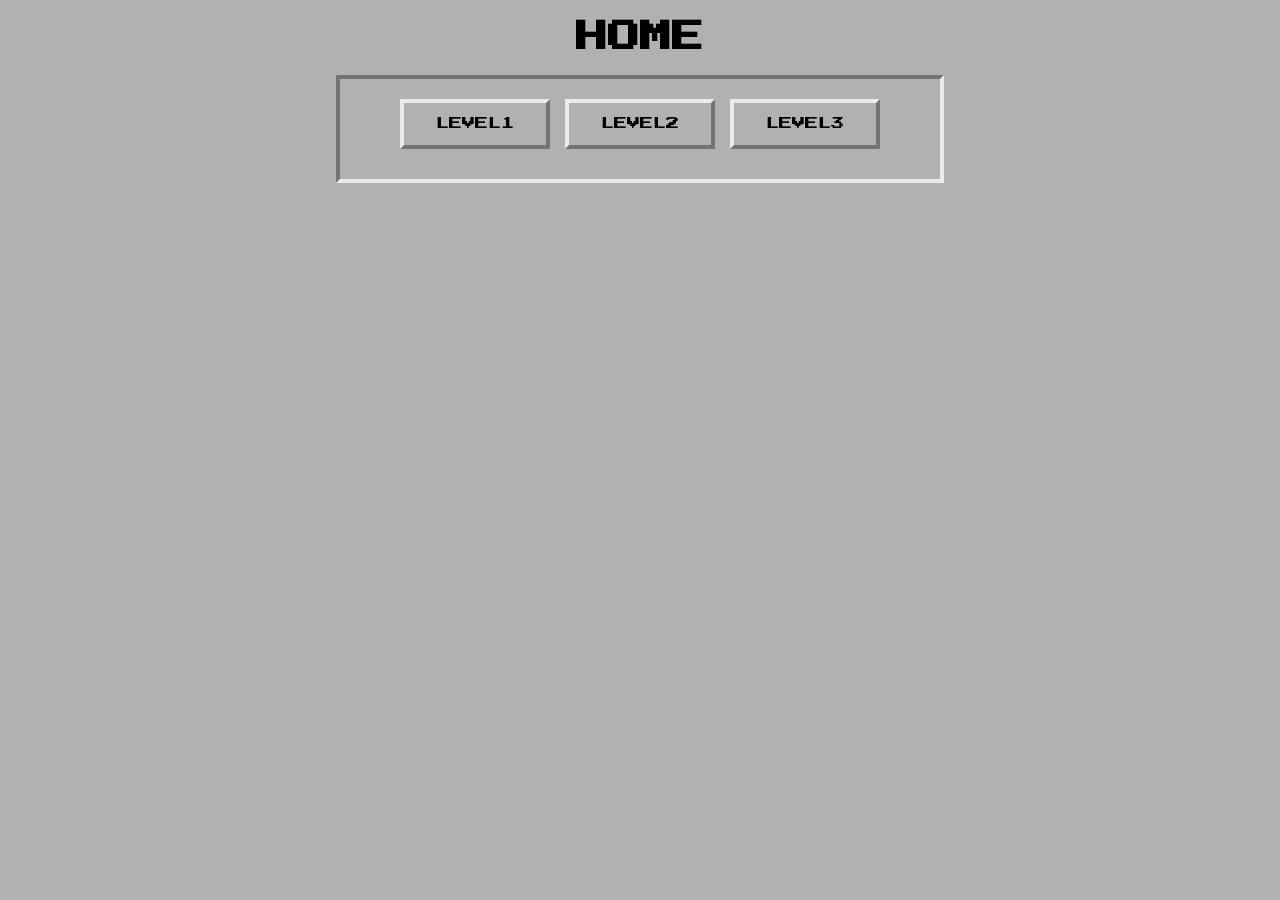
<file: index.html>
<!DOCTYPE html>
<html lang="en" dir="ltr">
  <head>
    <meta charset="utf-8">
    <link rel="stylesheet" href="./css/master.css">
    <link rel="stylesheet" href="./css/setting.css">
    <script src="https://ajax.googleapis.com/ajax/libs/jquery/3.3.1/jquery.min.js"></script>
    <script src="./js/setting.js"></script>
    <title>HOME</title>
  </head>
  <body>
    <h1>HOME</h1>
    <div id="settingBody" class="inBox">
      <div class="otherPages">
        <button id="lv1" class="outBox" type="button">LEVEL1</button>
        <button id="lv2" class="outBox" type="button">LEVEL2</button>
        <button id="lv3" class="outBox" type="button">LEVEL3</button>
      </div>
    </div>
  </body>
</html>
</file>
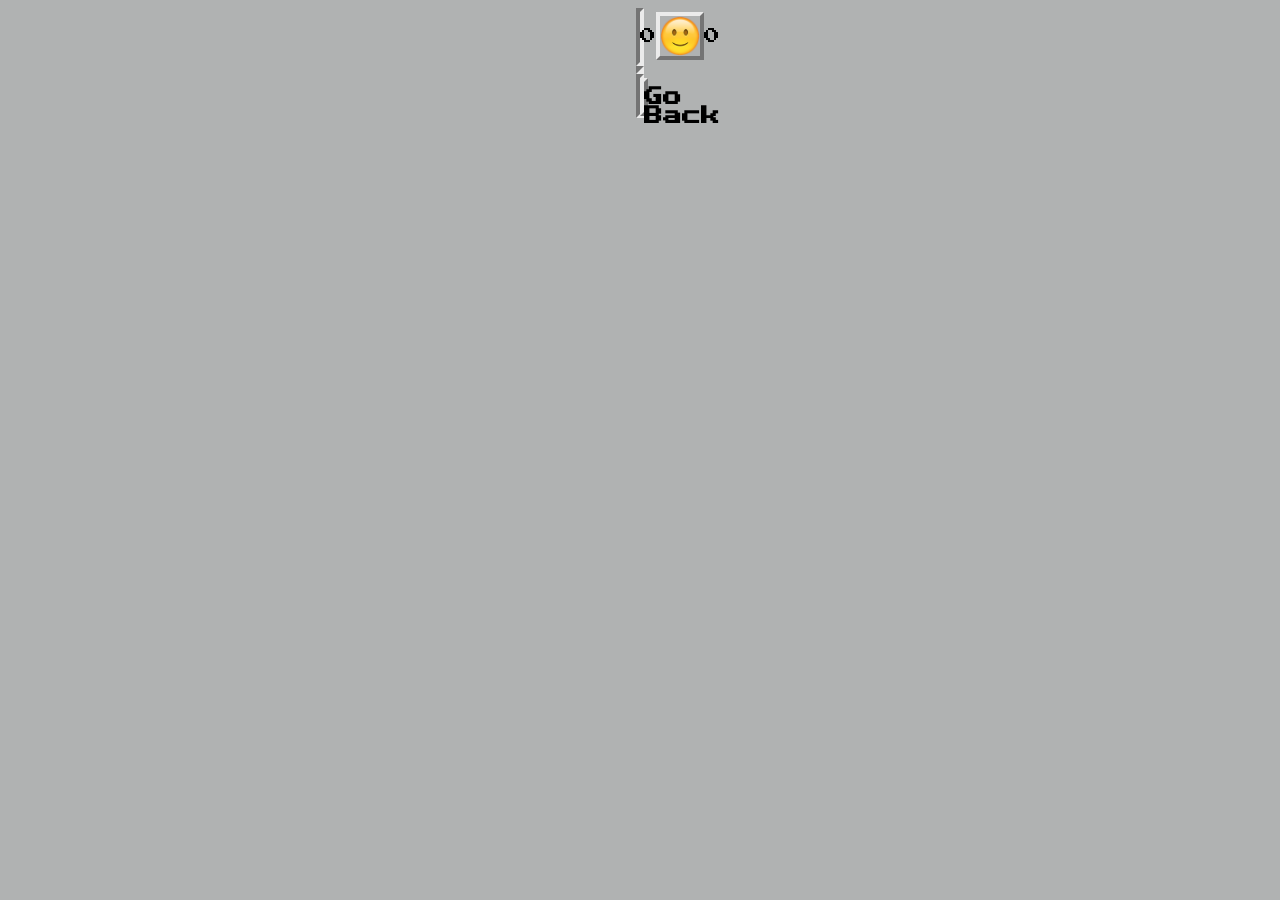
<file: main.html>
<!DOCTYPE html>
<html lang="en" dir="ltr">
  <head>
    <meta charset="utf-8">
    <link rel="stylesheet" href="./css/master.css">
    <link rel="stylesheet" href="./css/main.css">
    <script src="https://ajax.googleapis.com/ajax/libs/jquery/3.3.1/jquery.min.js"></script>
    <script src="./js/main.js"></script>
    <title>MINE SWEEPER</title>
  </head>
  <body>
    <div class="main">
      <div class="stateBar inBox">
        <div class="">
          <p id="leftMine"></p>
        </div>
        <div class="">
          <div class="emoji outBox"></div>
        </div>
        <div class="">
          <p id="time"></p>
        </div>
      </div>
      <div id="gameBoard" class="inBox">
      </div>
      <div id="goMain" class="inBox">
        <div id="backBtn" class="outBox" onClick="location.href='./index.html'">
          <h3>Go Back</h3>
        </div>
      </div>
    </div>
  </body>
</html>
</file>
<file: css/master.css>
@font-face{
  src: url("../font/PressStart2P-Regular.ttf");
  font-family: "2p";
}

body{
  font-family: "2p";
  background-color: #B0B2B2;
  text-align: center;
}

button{
  font-family: "2p";
}

.outBox{
  border: 4px solid;
  border-color: #EBEBEB #747474 #747474 #EBEBEB;
  background-color: #B0B2B2;
}

.inBox{
  border: 4px solid;
  border-color: #747474 #EBEBEB #EBEBEB #747474;
  background-color: #B0B2B2;
}
</file>
<file: css/setting.css>
#settingBody{
  width: 600px;
  height: 100px;
  margin: 0 auto;
}

.otherPages{
  margin-top: 20px;
  display: grid;
  grid-template-columns: 150px 150px 150px;
  justify-content: center;
  grid-gap: 15px;
}

.inputGame{
  display:grid;
}

button{
  height: 50px;
}

button:hover{
  border-color: #747474 #EBEBEB #EBEBEB #747474;
}
</file>
<file: css/main.css>
table{
  /* border-collapse: collapse; */
}

td{
  width: 30px;
  height: 30px;
  /* background-color: #6A6969; */
  background-color: #B0B2B2;
  color: #B0B2B2;
  border: 2px solid;
  border-color: #747474;
  box-sizing: border-box;
}

h3{
  margin-top: 5px;
}

.unclicked{
  background-size: 0 0 !important;
  border: 2px solid;
  border-color: #EBEBEB #747474 #747474 #EBEBEB;
  border-color: white #747474 #747474 white;

  box-sizing: border-box;
  color: #B0B2B2 !important;
}

.unclicked:hover{
  border-color: #747474 #EBEBEB #EBEBEB #747474;
  /* border-color: red; */
}

#gameBoard{
  display:flex;
  justify-content: center;
  width: auto;
  margin: 0 auto;
}

#goMain{
  margin: 0 auto;
  height: 36px;
}

#backBtn:hover{
  border-color: #747474 #EBEBEB #EBEBEB #747474;
}

#backBtn{
  height: 30px;
}

.stateBar{
  margin: 0 auto;
  height: 50px;
  width: auto;
  display: grid;
  grid-template-columns: 2fr 1fr 2fr;
  justify-content: space-between;
}

.emoji{
  margin: 0 auto;
  height: 40px;
  width: 40px;
  background-image: url('../assets/smile.png');
  background-size: 40px;
  background-repeat: no-repeat;
  background-position: center;
}

.flag{
  background-image: url('../assets/flag.png');
  background-size: 16px !important;
  font-size: 0px;
  background-position: center;
  background-repeat: no-repeat;
}

.question{
  background-image: url('../assets/question.png');
  background-size: 16px !important;
  font-size: 0px;
  background-position: center;
  background-repeat: no-repeat;
}

.emoji:hover{
  border-color: #747474 #EBEBEB #EBEBEB #747474;
}

.mine{
  background-image: url('../assets/mine.png');
  background-size: 25px;
  background-repeat: no-repeat;
  background-position: center;
}

.color_1{
  color: blue;
}

.color_2{
  color: green;
}

.color_3{
  color: red;
}

.color_4{
  color: DarkBlue;
}

.color_5{
  color: DarkRed;
}

.color_6{
  color: Fuchsia;
}

.color_7{
  color: Orange;
}

.color_8{
  color: #3ee0e0;
}
</file>
